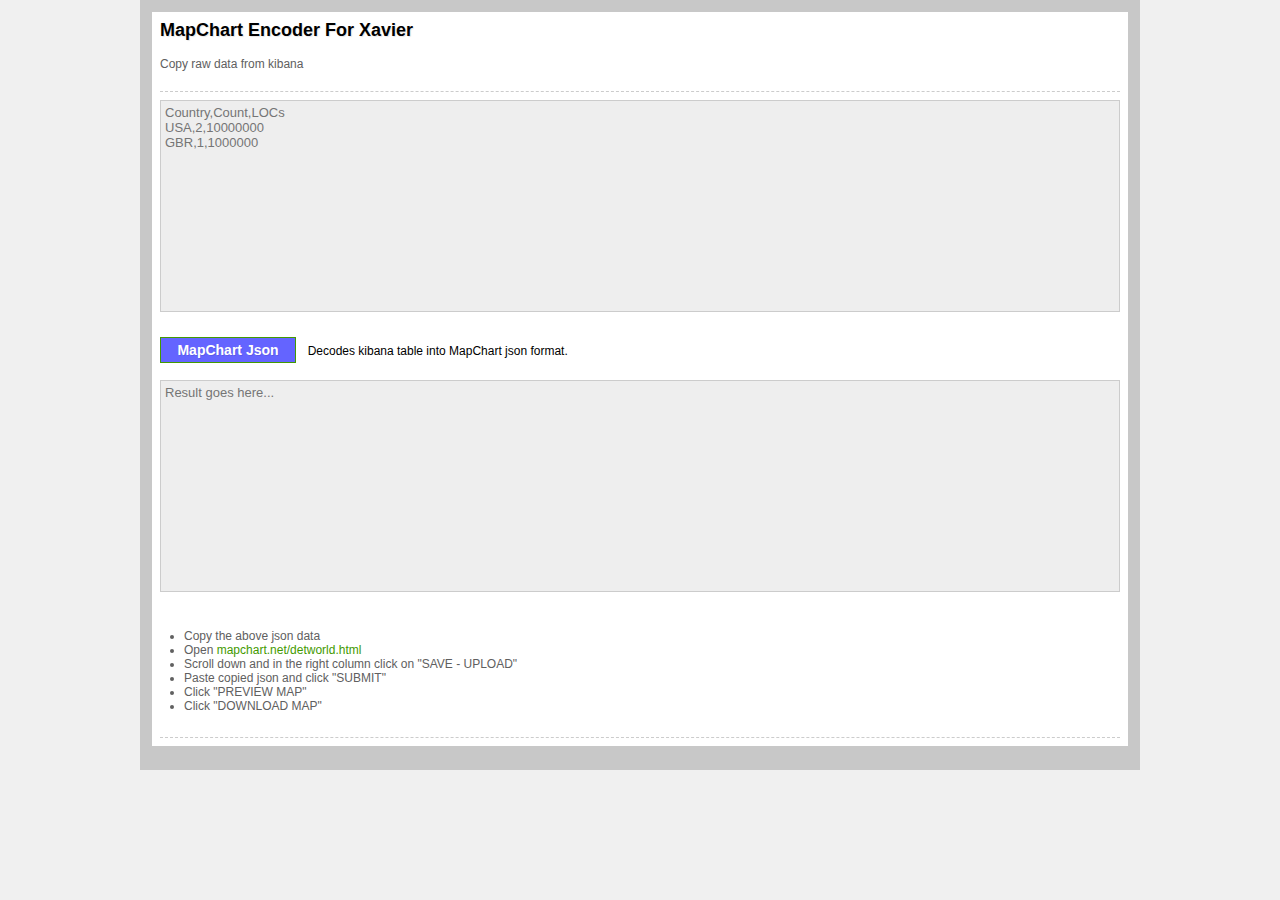
<file: mapchart/from-iso3-table.html>
<html lang="en">
<head>
    <meta charset="utf-8">
    <title>MapChart Encoder</title>
    <meta name="viewport" content="width=device-width,initial-scale=1">
    <link href="from-iso3-table.css" rel="stylesheet">
    <script type="text/javascript" src="from-iso3-table.js"></script>
</head>
<body>
<div class="wrapper">
    <div class="side left">
        <div class="content">
            <h1>MapChart Encoder For Xavier</h1>
            <span class="info">
                <p>Copy raw data from kibana</p>
            </span>
            <textarea id="input_textarea" name="input" placeholder="Country,Count,LOCs
USA,2,10000000
GBR,1,1000000" spellcheck="false"></textarea>
            <br>
            <button type="button" onclick="convert()">MapChart Json</button>
            <label data-simple-state="status">Decodes kibana table into MapChart json format.</label>
            <br><br>
            <textarea id="output_textarea" name="output" placeholder="Result goes here..." data-simple-state="result"></textarea>
            <br>
            <span class="info">
                <ul>
                  <li>Copy the above json data</li>
                  <li>Open <a href="https://mapchart.net/detworld.html">mapchart.net/detworld.html</a></li>
                  <li>Scroll down and in the right column click on "SAVE - UPLOAD"</li>
                  <li>Paste copied json and click "SUBMIT"</li>
                  <li>Click "PREVIEW MAP"</li>
                  <li>Click "DOWNLOAD MAP"</li>
                </ul>
            </span>

        </div>
    </div>
</div>
</body>
</html>
</file>
<file: mapchart/from-iso3-table.css>
.fa-ul > li {
    position: relative;
}

body {
    color: rgba(0, 0, 0, 1);
    margin: 0;
    padding: 0;
    font-size: 13px;
    font-style: normal;
    text-align: center;
    font-family: Arial, 'Helvetica Neue', Helvetica, sans-serif;
    font-weight: normal;
    line-height: normal;
    background-color: rgba(240, 240, 240, 1);
}

html * {
    max-height: 999999px;
}

a, ul, li, input, button, select, textarea {
    resize: none;
    outline: none;
    -webkit-tap-highlight-color: transparent;
}

textarea {
    overflow: auto;
}

textarea::-webkit-scrollbar {
    width: 6px;
    height: 6px;
}

textarea::-webkit-scrollbar-thumb {
    border-radius: 4px;
    background-color: rgba(0, 0, 0, .5);
}

div.clear {
    clear: both;
    margin: 0;
    padding: 0;
    display: block;
    position: relative;
}

div.wrapper {
    width: auto;
    height: auto;
    margin: 0 auto;
    padding: 12px;
    display: block;
    position: relative;
    min-width: 480px;
    max-width: 1000px;
    box-sizing: border-box;
    background-size: auto;
    background-color: rgba(200, 200, 200, 1);
}

div.header div.sisters a {
    color: rgba(255, 255, 255, 1);
    width: auto;
    height: 26px;
    margin: 0;
    padding: 0 12px;
    display: block;
    position: relative;
    font-size: 16px;
    text-align: left;
    box-sizing: border-box;
    font-weight: bold;
    line-height: 26px;
    text-shadow: 1px 1px 0 rgba(0, 0, 0, 0.1);
    text-decoration: none;
    background-color: rgba(255, 255, 255, 0.25);
}

div.header div.sisters a:last-of-type {
    margin-top: 8px;
}

div.header div.sisters a:hover, div.header div.sisters a:focus {
    color: rgba(96, 96, 96, 1);
    background: linear-gradient(135deg, rgba(255, 255, 255, 1) 0%, rgba(192, 192, 192, 1) 100%);
}

div.header div.sisters a i {
    float: right;
    width: 18px;
    height: 26px;
    margin: 0;
    padding: 0;
    display: block;
    position: relative;
    font-size: 16px;
    text-align: center;
    line-height: 26px;
}

div.side {
    width: auto;
    height: auto;
    margin: 0;
    padding: 0;
    display: block;
    position: relative;
}

div.side.left {
    overflow: hidden;
}

div.content {
    color: rgba(0, 0, 0, 1);
    width: auto;
    height: auto;
    margin: 0 0 12px 0;
    padding: 8px;
    display: block;
    position: relative;
    font-size: 13px;
    box-sizing: border-box;
    text-align: justify;
    font-weight: normal;
    line-height: 17px;
    background-color: rgba(255, 255, 255, 1);
}

div.content h1 {
    color: rgba(0, 0, 0, 1);
    width: auto;
    height: auto;
    margin: 0;
    padding: 0;
    display: block;
    position: relative;
    font-size: 18px;
    text-align: left;
    font-weight: bold;
    line-height: normal;
    text-shadow: 1px 1px 1px rgba(0, 0, 0, 0.1);
}

div.content h2 {
    color: rgba(0, 0, 0, 1);
    width: auto;
    height: auto;
    margin: 0 0 8px 0;
    padding: 0 0 8px 0;
    display: block;
    position: relative;
    font-size: 15px;
    text-align: left;
    font-weight: bold;
    line-height: normal;
    text-shadow: 1px 1px 1px rgba(0, 0, 0, 0.1);
    border-bottom: 1px dashed rgba(204, 204, 204, 1);
}

div.content h2 i {
    margin-right: 6px;
}

div.content h3 {
    color: rgba(0, 0, 0, 1);
    width: auto;
    height: auto;
    margin: 12px 0 0 0;
    padding: 0;
    display: block;
    position: relative;
    font-size: 14px;
    text-align: left;
    font-weight: bold;
    line-height: normal;
    text-shadow: 1px 1px 1px rgba(0, 0, 0, 0.1);
}

div.content span.info {
    color: rgba(96, 96, 96, 1);
    width: auto;
    height: auto;
    margin: 0;
    padding: 4px 0 8px 0;
    display: block;
    position: relative;
    font-size: 12px;
    font-weight: normal;
    line-height: normal;
    border-bottom: 1px dashed rgba(204, 204, 204, 1);
}

div.content a {
    color: rgba(67, 154, 0, 1);
    text-decoration: none;
}

div.content a:hover, div.content a:focus {
    text-decoration: underline;
}

div.content a.tool i {
    float: right;
    width: 18px;
    height: 26px;
    margin: 0;
    padding: 0;
    display: block;
    position: relative;
    font-size: 14px;
    text-align: center;
    line-height: 26px;
}

div.content ul, div.content ol {
    margin: 8px 16px;
    padding: 8px;
}

div.content textarea[name="input"], div.content textarea[name="output"] {
    width: 100%;
    height: 212px;
    border: 1px solid rgba(204, 204, 204, 1);
    margin: 8px 0 0 0;
    padding: 4px;
    display: block;
    position: relative;
    overflow: auto;
    font-size: 13px;
    text-align: left;
    box-sizing: border-box;
    font-family: Arial, 'Helvetica Neue', Helvetica, sans-serif;
    font-weight: normal;
    line-height: normal;
    background-color: rgba(238, 238, 238, 1);
}

div.content textarea[name="output"] {
    margin: 0;
}

div.content span.notice i[class] {
    margin-right: 6px;
}

div.content input[type="number"], div.content select {
    color: rgba(0, 0, 0, 1);
    width: 136px;
    height: 26px;
    border: 1px solid rgba(204, 204, 204, 1);
    margin: 8px 8px 0 0;
    padding: 0 8px;
    display: inline-block;
    position: relative;
    font-size: 13px;
    text-align: left;
    box-sizing: border-box;
    line-height: normal;
    background-color: rgba(238, 238, 238, 1);
}

div.content select {
    cursor: pointer;
    padding: 0 4px;
}

div.content select[disabled] {
    color: rgba(204, 204, 204, 1);
    cursor: not-allowed;
}

div.content input[type="radio"], div.content input[type="checkbox"] {
    width: auto;
    height: auto;
    cursor: pointer;
    margin: 10px 8px 0 0;
    padding: 0;
    display: inline;
    position: relative;
    line-height: 18px;
    vertical-align: -2px;
}

div.content label {
    color: rgba(0, 0, 0, 1);
    width: auto;
    height: auto;
    margin: 8px 0 0 0;
    padding: 0;
    display: inline;
    position: relative;
    font-size: 12px;
    line-height: 18px;
}

div.content label i[class] {
    margin-right: 6px;
}

div.content div.live i {
    font-size: 15px;
    line-height: 24px;
    margin-right: 8px;
}

div.content button[type="button"], div.content button[type="submit"] {
    color: rgba(255, 255, 255, 1);
    width: 136px;
    height: 26px;
    cursor: pointer;
    border: 1px solid rgba(67, 154, 0, 1);
    margin: 8px 8px 0 0;
    padding: 0;
    display: inline-block;
    position: relative;
    font-size: 14px;
    text-align: center;
    box-sizing: border-box;
    font-weight: bold;
    line-height: normal;
    text-shadow: 1px 1px 0 rgba(0, 0, 0, 0.1);
    background-color: rgba(100, 100, 269, 1);
}

div.content button[type="button"][disabled], div.content button[type="submit"][disabled] {
    color: rgba(204, 204, 204, 1);
    cursor: not-allowed;
    border: 1px solid rgba(204, 204, 204, 1);
    background-color: rgba(238, 238, 238, 1);
}

div.content button[type="button"] i:first-of-type, div.content button[type="submit"] i:first-of-type {
    margin-right: 6px;
}

div.content button[type="button"] i:last-of-type, div.content button[type="submit"] i:last-of-type {
    margin-left: 6px;
}

div.content div.state i[class] {
    margin-right: 6px;
}

div.content div.state a {
    font-weight: bold;
}

div.content div.state hr {
    width: 100%;
    height: 0;
    border: none;
    margin: 4px 0 8px 0;
    padding: 0;
    border-top: 1px dashed rgba(204, 204, 204, 1);
}

div.content div.state textarea {
    color: rgba(0, 0, 0, 1);
    width: 100%;
    height: 212px;
    border: none;
    margin: 0;
    padding: 0 4px 0 0;
    display: block;
    position: relative;
    overflow: auto;
    font-size: 13px;
    text-align: left;
    box-sizing: border-box;
    font-family: Arial, 'Helvetica Neue', Helvetica, sans-serif;
    font-weight: normal;
    line-height: normal;
    background-color: rgba(238, 238, 238, 1);
}
</file>
